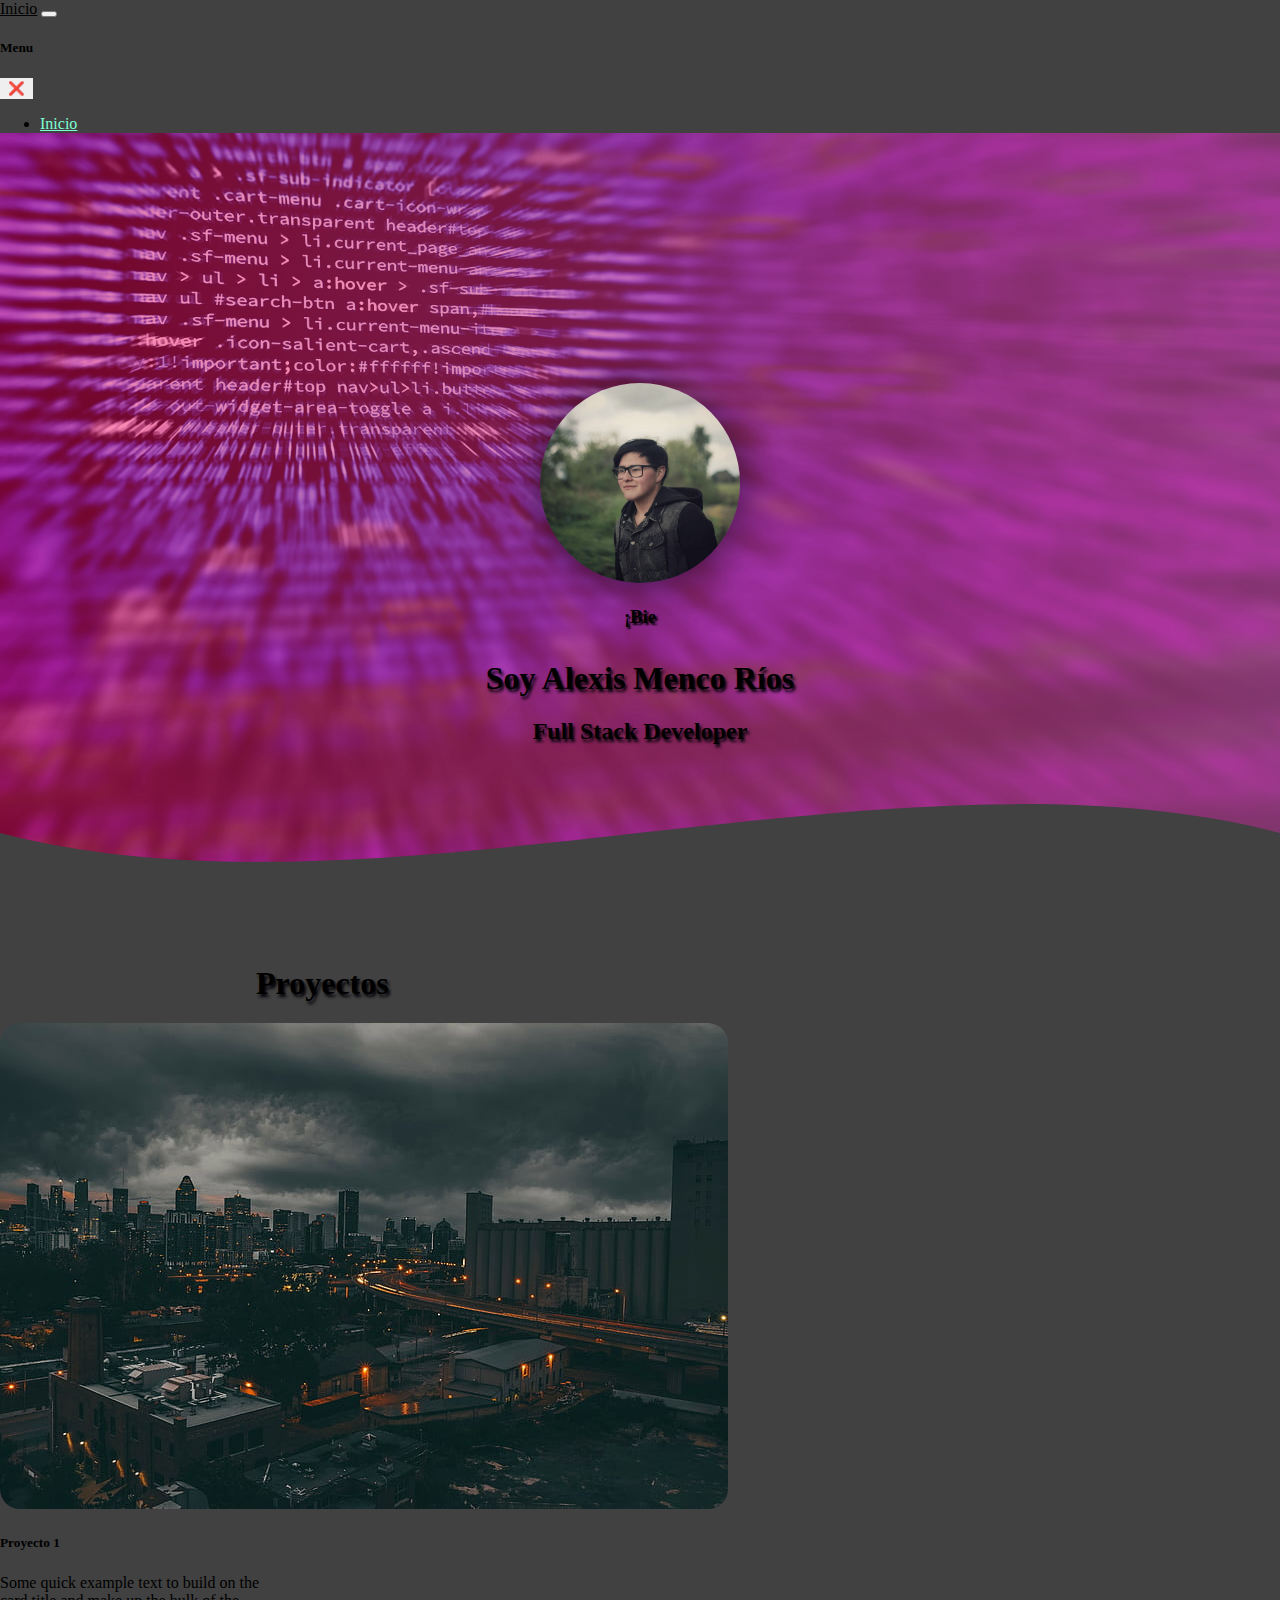
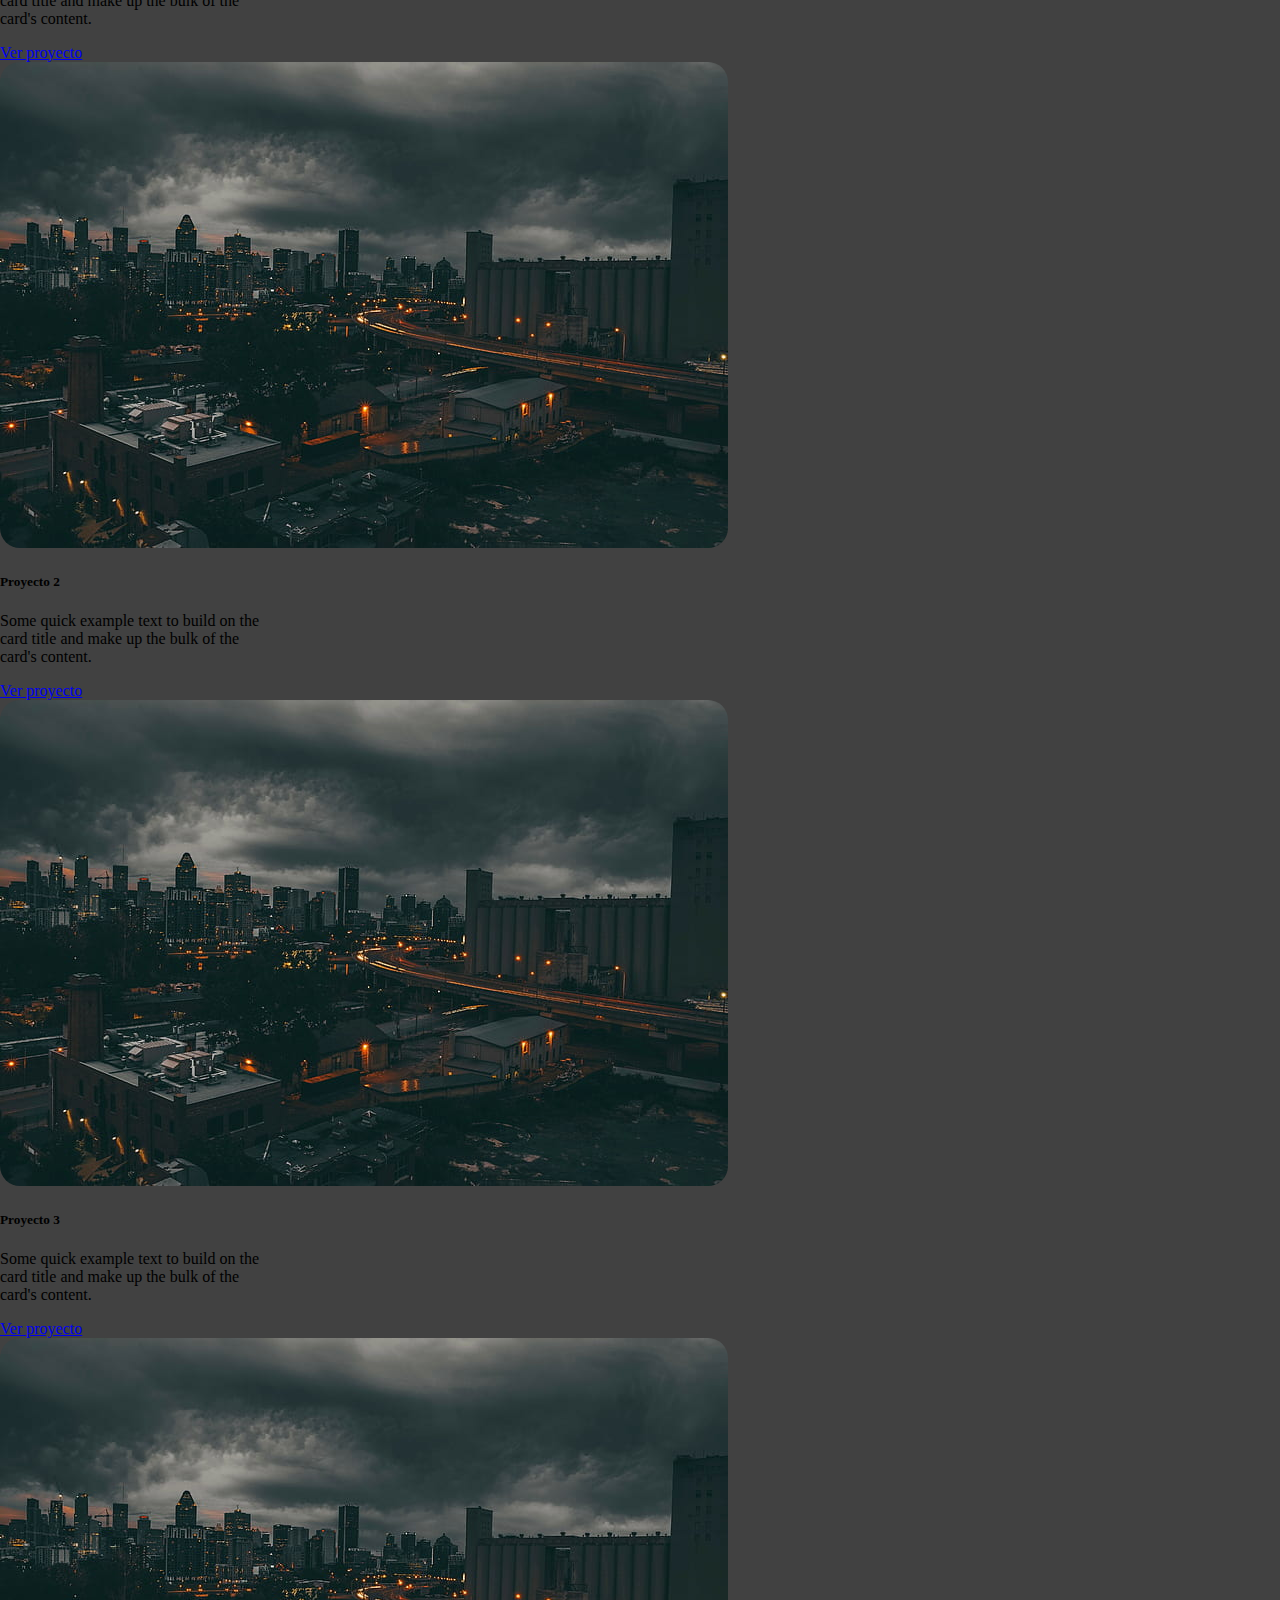
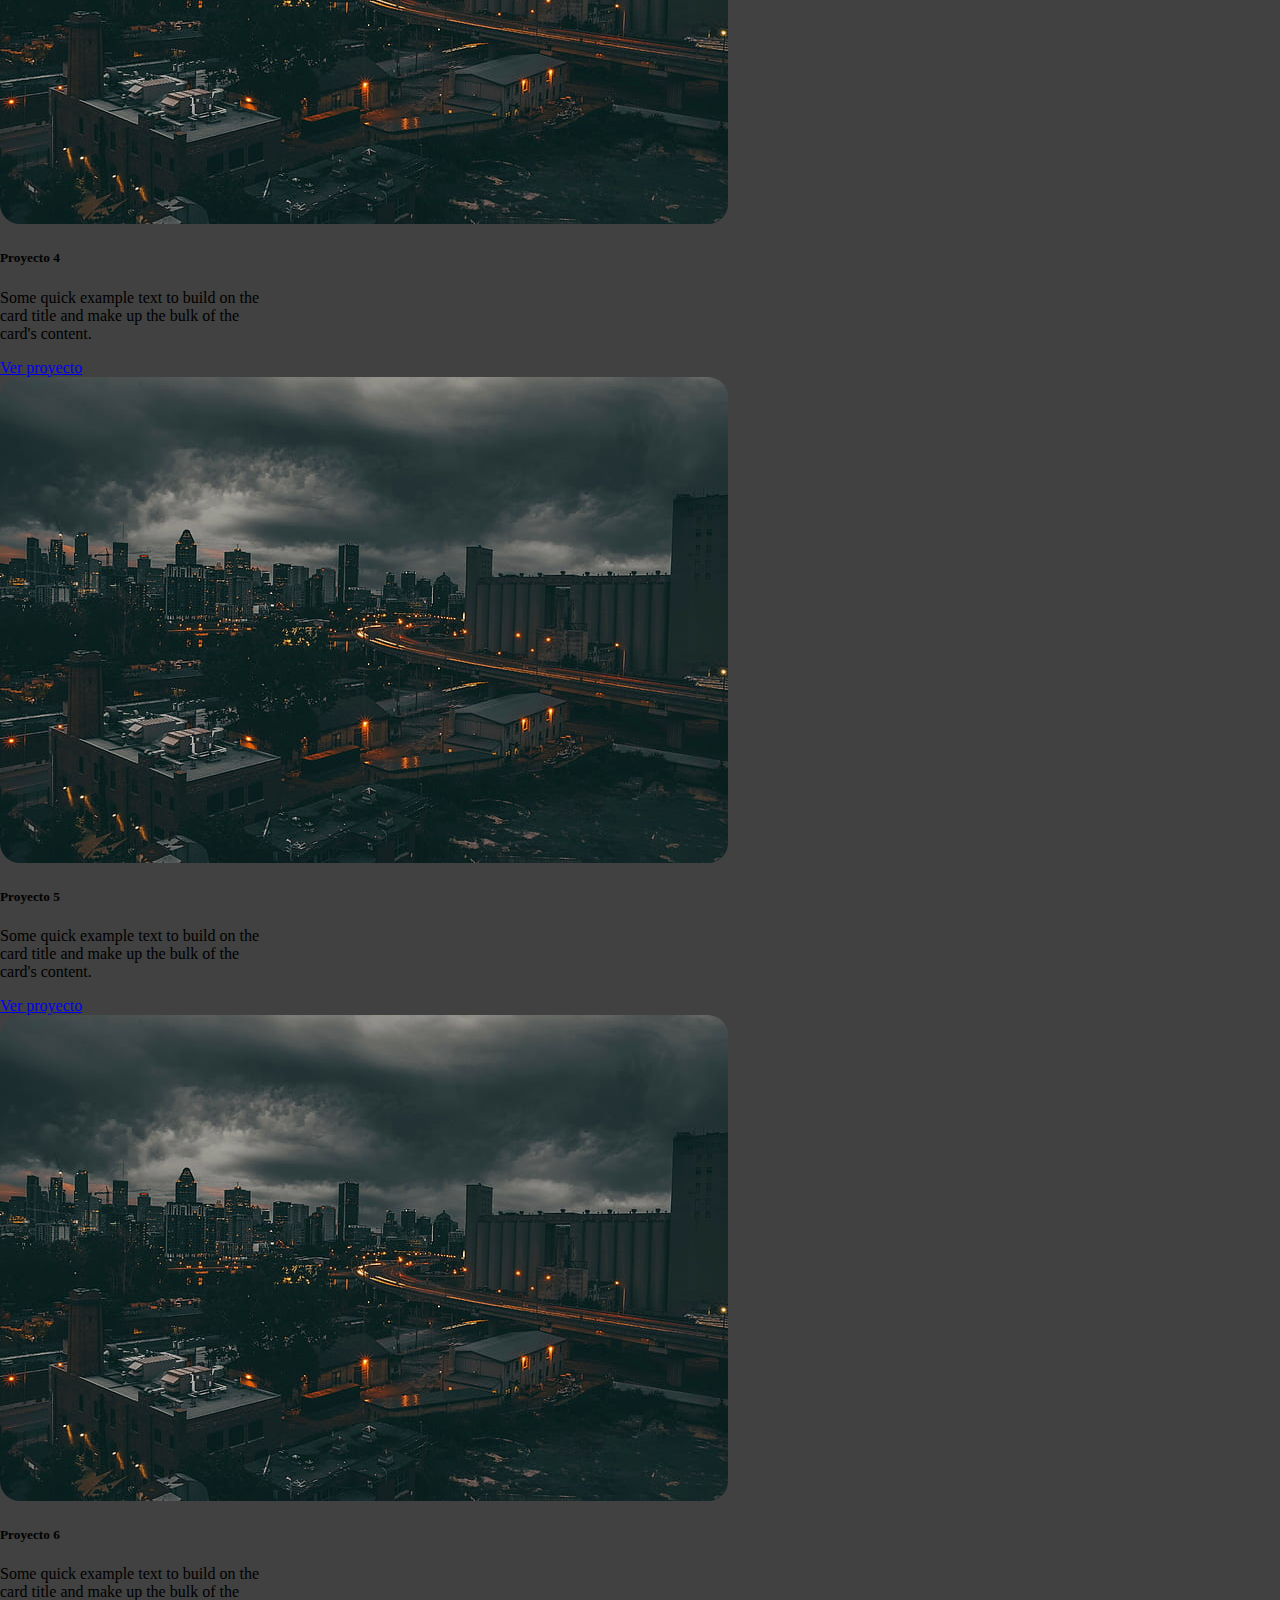
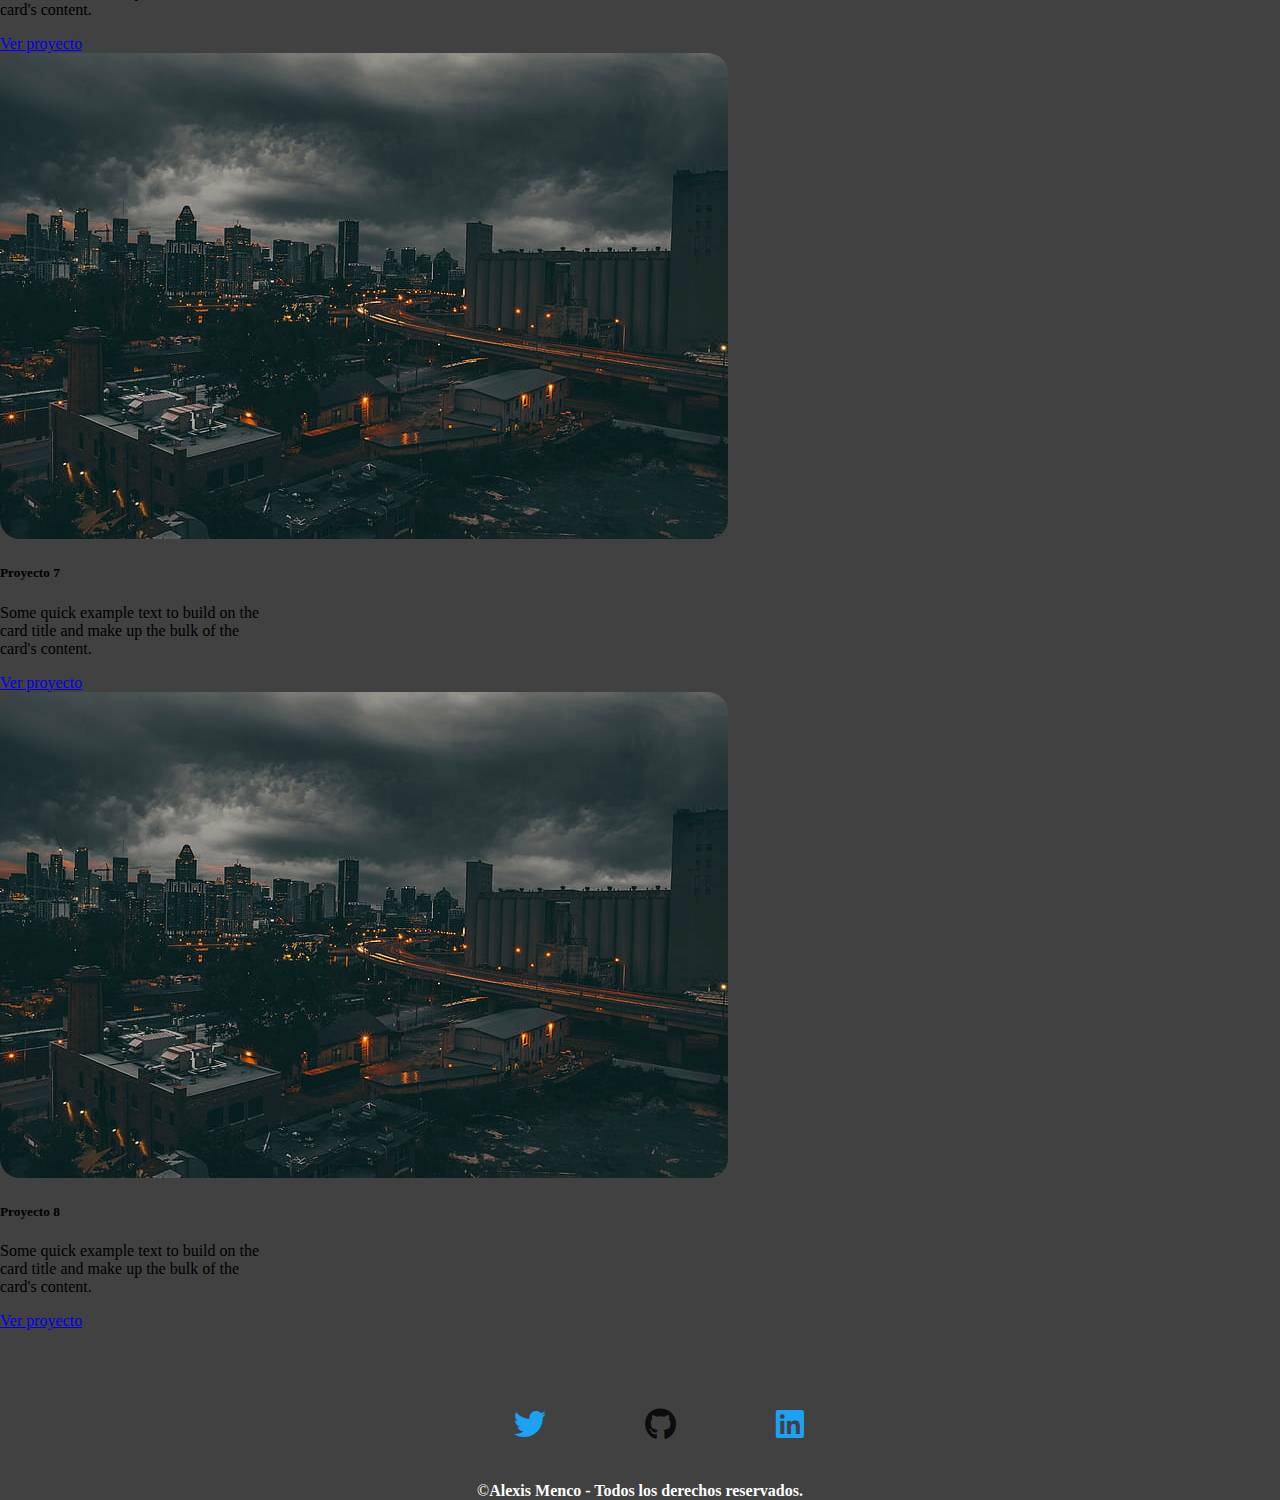
<file: index.html>
<!DOCTYPE html>
<html lang="en">
<head>
    <meta charset="UTF-8">
    <meta http-equiv="X-UA-Compatible" content="IE=edge">
    <meta name="viewport" content="width=device-width, initial-scale=1.0">
    <title>Portafolio</title>
    <link rel="stylesheet" href="https://cdnjs.cloudflare.com/ajax/libs/font-awesome/6.0.0/css/all.min.css" integrity="sha512-9usAa10IRO0HhonpyAIVpjrylPvoDwiPUiKdWk5t3PyolY1cOd4DSE0Ga+ri4AuTroPR5aQvXU9xC6qOPnzFeg==" crossorigin="anonymous" referrerpolicy="no-referrer" />
    <script src="https://cdn.jsdelivr.net/npm/bootstrap@5.1.3/dist/js/bootstrap.bundle.min.js" integrity="sha384-ka7Sk0Gln4gmtz2MlQnikT1wXgYsOg+OMhuP+IlRH9sENBO0LRn5q+8nbTov4+1p" crossorigin="anonymous"></script>
    <link href="https://cdn.jsdelivr.net/npm/bootstrap@5.1.3/dist/css/bootstrap.min.css" rel="stylesheet" integrity="sha384-1BmE4kWBq78iYhFldvKuhfTAU6auU8tT94WrHftjDbrCEXSU1oBoqyl2QvZ6jIW3" crossorigin="anonymous">
    <link rel="stylesheet" href="css/estilos.css">
    <link rel="icon" href="img/portafolio.png">
  </head>

<body>


    <!-- Nav -->
    <nav class="navbar navbar-dark bg-transparent fixed-top">
        <div class="container-fluid bg-transparent">
            <a class="navbar-brand " href="#" style="color: black;">Inicio</a>
            <button class="navbar-toggler border-3" style="color: transparent;" type="button" data-bs-toggle="offcanvas" data-bs-target="#offcanvasNavbar" aria-controls="offcanvasNavbar">
            <span class=" navbar-toggler-icon"></span>
            </button>
            <div class="offcanvas offcanvas-end bg-dark opacity-50" tabindex="-1" id="offcanvasNavbar" aria-labelledby="offcanvasNavbarLabel">
                <div class="offcanvas-header bg-transparent">
                <h5 class="offcanvas-title" id="offcanvasNavbarLabel" >Menu</h5>
                <button type="button" class=" bg-transparent opacity-100  text-white" style="border-color: transparent;" data-bs-dismiss="offcanvas" aria-label="Close" ><b>❌</b></button>
                </div>
                <div class="offcanvas-body bg-transparent text-white">
                    <ul class="navbar-nav justify-content-end flex-grow-1 pe-3">
                        <li class="nav-item">
                        <a class="nav-link active" style="color: aquamarine;" aria-current="page" href="index.html">Inicio</a>
                        </li>
                        <li class="nav-item">
                        <a class="nav-link" style="color: aquamarine;" href="acercademi.html">Acerca de mí</a>
                        </li>
                        <li class="nav-item">
                        <a class="nav-link" style="color: aquamarine;" href="contacto.html">Contacto</a>
                        </li>
                    </ul>
        <form class="d-flex bg-transparent">
          <input class="form-control me-2 bg-transparent" type="search" placeholder="Buscar" aria-label="Search" style="color: aquamarine;">
          <button class="btn btn-outline-success" type="submit">Buscar</button>
        </form>
                </div>
            </div>
        </div>
    </nav>
    

    <!-- Portada -->
    <div class="portada">
      
        <section id="inicio" class="textos-header">
            <img src="img/x.png" class="x">
            <h3 class="bienvenido"></h3>
            <h1 class="card-title">Soy Alexis Menco Ríos</h1>
            <h2><b>Full Stack Developer</b></h2>
            
        </section>
        <div class="barra" style="height: 150px; overflow: hidden;">
            <svg viewBox="0 0 500 150" preserveAspectRatio="none" style="height: 100%; width: 100%;">
            <path d="M0.00,49.98 C150.00,150.00 349.20,-50.00 500.00,49.98 L500.00,150.00 L0.00,150.00 Z" style="stroke: none; fill: #414141;"></path>
            </svg>
        </div>
    </div>

    <h1 class="text-center m-5">Proyectos</h1>

    <!-- columnas -->

    <div class="container">
        <div class="row justify-content-center text-center" >

          <div class="col-md-6 col-lg-4 col-xl-3 col-xxl-3 m-auto">
                  
            <!-- Card -->

            <div class=" card m-3 m-auto mt-5" >
                <img src="img/fondo.jpg" class="card-img-top" alt="..." >
                <div class="card-body">
                  <h5 class="card-title">Proyecto 1</h5>
                  <p class="card-text">Some quick example text to build on the card title and make up the bulk of the card's content.</p>
                  <a href="#" class="btn btn-primary">Ver proyecto</a>
                </div>
              </div>
          </div>

          <div class="col-md-6 col-lg-4 col-xl-3 col-xxl-3 m-auto">
                  
            <!-- Card -->

            <div class=" card m-3 m-auto mt-5" >
                <img src="img/fondo.jpg" class="card-img-top" alt="..." >
                <div class="card-body">
                  <h5 class="card-title">Proyecto 2</h5>
                  <p class="card-text">Some quick example text to build on the card title and make up the bulk of the card's content.</p>
                  <a href="#" class="btn btn-primary">Ver proyecto</a>
                </div>
              </div>
          </div>

          <div class="col-md-6 col-lg-4 col-xl-3 col-xxl-3 m-auto">
                  
            <!-- Card -->

            <div class=" card m-3 m-auto mt-5" >
                <img src="img/fondo.jpg" class="card-img-top" alt="..." >
                <div class="card-body">
                  <h5 class="card-title">Proyecto 3</h5>
                  <p class="card-text">Some quick example text to build on the card title and make up the bulk of the card's content.</p>
                  <a href="#" class="btn btn-primary">Ver proyecto</a>
                </div>
              </div>
          </div>

          <div class="col-md-6 col-lg-4 col-xl-3 col-xxl-3 m-auto">
                  
            <!-- Card -->

            <div class=" card m-3 m-auto mt-5" >
                <img src="img/fondo.jpg" class="card-img-top" alt="..." >
                <div class="card-body">
                  <h5 class="card-title">Proyecto 4</h5>
                  <p class="card-text">Some quick example text to build on the card title and make up the bulk of the card's content.</p>
                  <a href="#" class="btn btn-primary">Ver proyecto</a>
                </div>
              </div>
          </div>

          <div class="col-md-6 col-lg-4 col-xl-3 col-xxl-3 m-auto">
                  
            <!-- Card -->

            <div class=" card m-3 m-auto mt-5" >
                <img src="img/fondo.jpg" class="card-img-top" alt="..." >
                <div class="card-body">
                  <h5 class="card-title">Proyecto 5</h5>
                  <p class="card-text">Some quick example text to build on the card title and make up the bulk of the card's content.</p>
                  <a href="#" class="btn btn-primary">Ver proyecto</a>
                </div>
              </div>
          </div>

          <div class="col-md-6 col-lg-4 col-xl-3 col-xxl-3 m-auto">
                  
            <!-- Card -->

            <div class=" card m-3 m-auto mt-5" >
                <img src="img/fondo.jpg" class="card-img-top" alt="..." >
                <div class="card-body">
                  <h5 class="card-title">Proyecto 6</h5>
                  <p class="card-text">Some quick example text to build on the card title and make up the bulk of the card's content.</p>
                  <a href="#" class="btn btn-primary">Ver proyecto</a>
                </div>
              </div>
          </div>

          <div class="col-md-6 col-lg-4 col-xl-3 col-xxl-3 m-auto">
                  
            <!-- Card -->

            <div class=" card m-3 m-auto mt-5" >
                <img src="img/fondo.jpg" class="card-img-top" alt="..." >
                <div class="card-body">
                  <h5 class="card-title">Proyecto 7</h5>
                  <p class="card-text">Some quick example text to build on the card title and make up the bulk of the card's content.</p>
                  <a href="#" class="btn btn-primary">Ver proyecto</a>
                </div>
              </div>
          </div>

          <div class="col-md-6 col-lg-4 col-xl-3 col-xxl-3 m-auto">
                  
            <!-- Card -->

            <div class=" card m-3 m-auto mt-5" >
                <img src="img/fondo.jpg" class="card-img-top" alt="..." >
                <div class="card-body">
                  <h5 class="card-title">Proyecto 8</h5>
                  <p class="card-text">Some quick example text to build on the card title and make up the bulk of the card's content.</p>
                  <a href="#" class="btn btn-primary">Ver proyecto</a>
                </div>
              </div>
          </div>
        </div>
      </div>

    <!-- footer -->

    <footer >
        <div class="logofooter">
        <ol>
            
            <li style="--clr:#1da1f2;">
                <a href="https://twitter.com/Alexis__mer" target="_blank"><i class="fa-brands fa-twitter"></i></a>
            </li>
            
            <li style="--clr:#0c0c0c;">
                <a href="https://github.com/Alexismenco" target="_blank"><i class="fa-brands fa-github"></i></a>
            </li>
            <li style="--clr:#1da1f2;">
                <a href="https://www.linkedin.com/in/alexismenco/" target="_blank"><i class="fa-brands fa-linkedin"></i></i></a>
            </li>
        </ol>
        </div>


        <div class="footer-content">
            &copy;<b>Alexis Menco - Todos los derechos reservados.</b>

        </div>
    </footer>  
    <script src="js/main.js"></script>
</body>
</html>
</file>
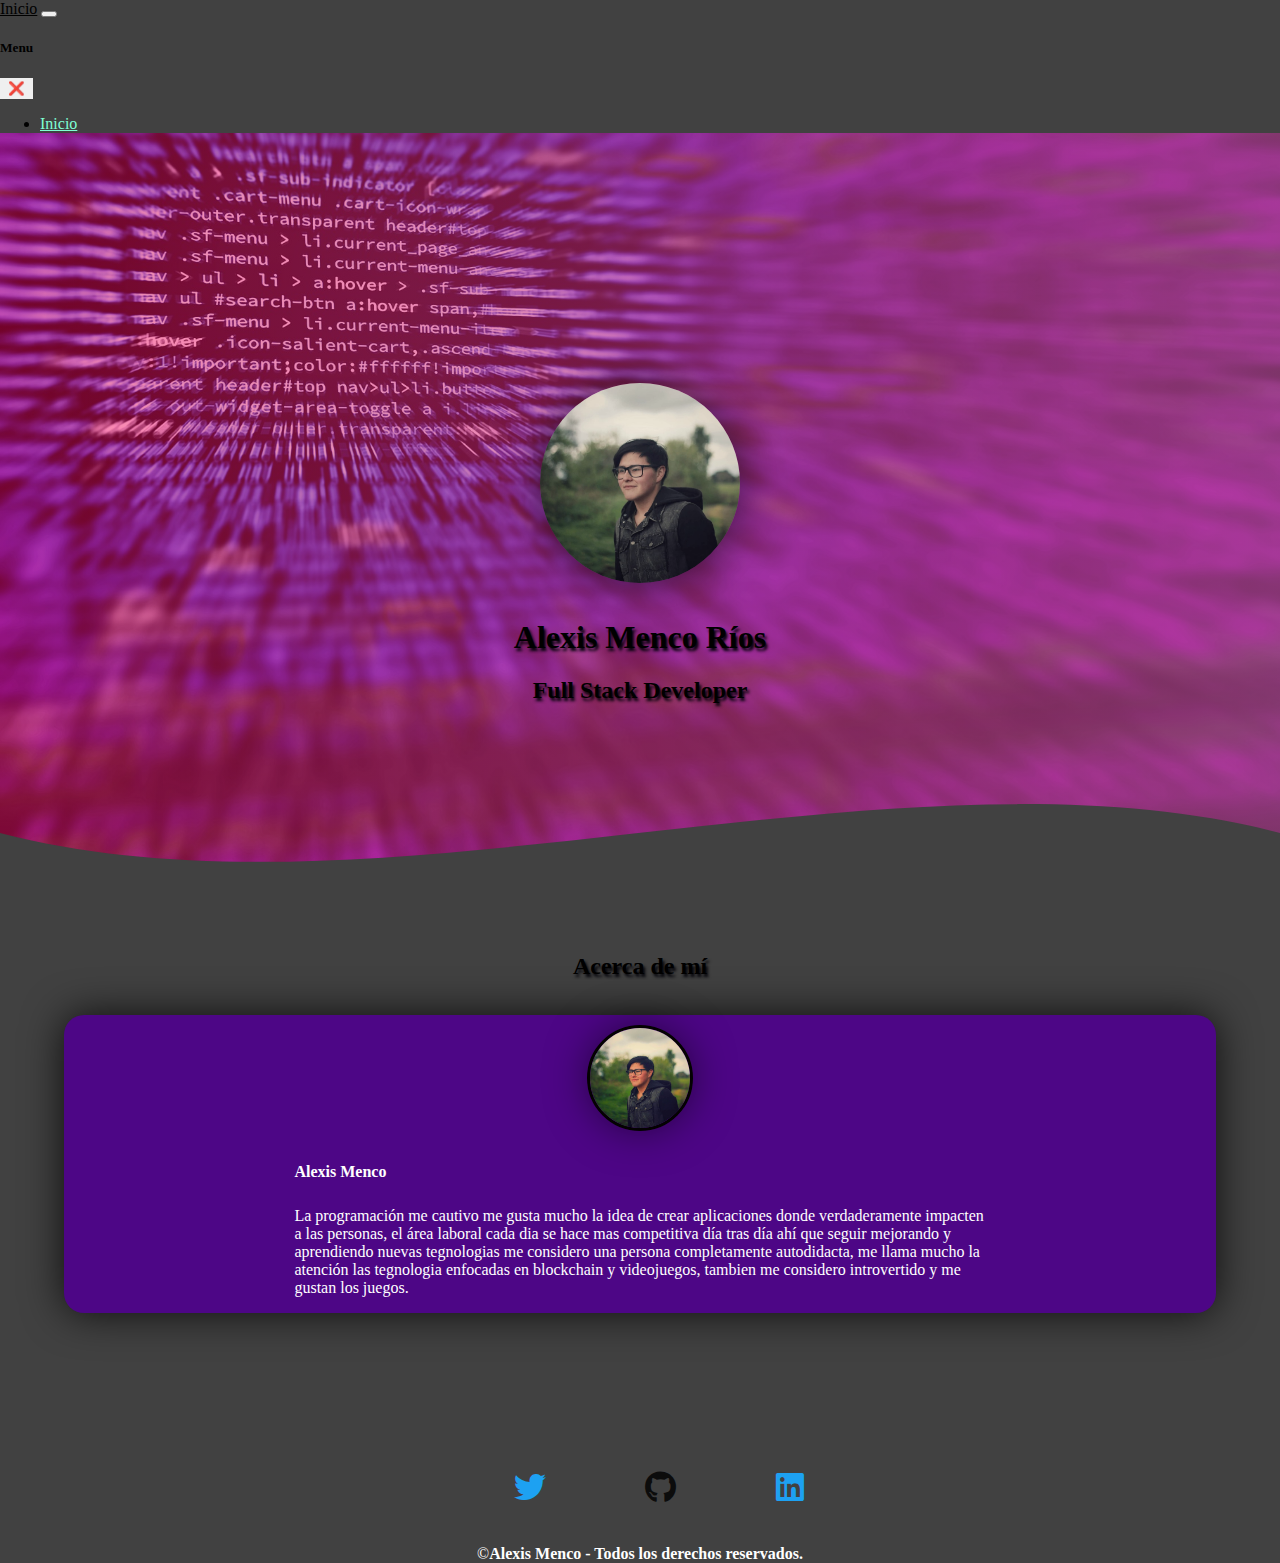
<file: acercademi.html>
<!DOCTYPE html>
<html lang="en">
<head>
    <meta charset="UTF-8">
    <meta http-equiv="X-UA-Compatible" content="IE=edge">
    <meta name="viewport" content="width=device-width, initial-scale=1.0">
    <title>Portafolio</title>
    <link rel="stylesheet" href="https://cdnjs.cloudflare.com/ajax/libs/font-awesome/6.0.0/css/all.min.css" integrity="sha512-9usAa10IRO0HhonpyAIVpjrylPvoDwiPUiKdWk5t3PyolY1cOd4DSE0Ga+ri4AuTroPR5aQvXU9xC6qOPnzFeg==" crossorigin="anonymous" referrerpolicy="no-referrer" />
    <script src="https://cdn.jsdelivr.net/npm/bootstrap@5.1.3/dist/js/bootstrap.bundle.min.js" integrity="sha384-ka7Sk0Gln4gmtz2MlQnikT1wXgYsOg+OMhuP+IlRH9sENBO0LRn5q+8nbTov4+1p" crossorigin="anonymous"></script>
    <link href="https://cdn.jsdelivr.net/npm/bootstrap@5.1.3/dist/css/bootstrap.min.css" rel="stylesheet" integrity="sha384-1BmE4kWBq78iYhFldvKuhfTAU6auU8tT94WrHftjDbrCEXSU1oBoqyl2QvZ6jIW3" crossorigin="anonymous">
    <link rel="stylesheet" href="css/estilos.css">
    <link rel="icon" href="img/portafolio.png">
  </head>

<body>


    <!-- Nav -->
    <nav class="navbar navbar-dark bg-transparent fixed-top">
        <div class="container-fluid bg-transparent">
            <a class="navbar-brand " href="index.html" style="color: black;">Inicio</a>
            <button class="navbar-toggler border-3" style="color: transparent;" type="button" data-bs-toggle="offcanvas" data-bs-target="#offcanvasNavbar" aria-controls="offcanvasNavbar">
            <span class=" navbar-toggler-icon"></span>
            </button>
            <div class="offcanvas offcanvas-end bg-dark opacity-50" tabindex="-1" id="offcanvasNavbar" aria-labelledby="offcanvasNavbarLabel">
                <div class="offcanvas-header bg-transparent">
                <h5 class="offcanvas-title" id="offcanvasNavbarLabel" >Menu</h5>
                <button type="button" class=" bg-transparent opacity-100  text-white" style="border-color: transparent;" data-bs-dismiss="offcanvas" aria-label="Close" ><b>❌</b></button>
                </div>
                <div class="offcanvas-body bg-transparent text-white">
                    <ul class="navbar-nav justify-content-end flex-grow-1 pe-3">
                        <li class="nav-item">
                        <a class="nav-link active" style="color: aquamarine;" aria-current="page" href="index.html">Inicio</a>
                        </li>
                        <li class="nav-item">
                        <a class="nav-link" style="color: aquamarine;" href="acercademi.html">Acerca de mí</a>
                        </li>
                        <li class="nav-item">
                        <a class="nav-link" style="color: aquamarine;" href="contacto.html">Contacto</a>
                        </li>
                    </ul>
        <form class="d-flex bg-transparent">
          <input class="form-control me-2 bg-transparent" type="search" placeholder="Buscar" aria-label="Search" style="color: aquamarine;">
          <button class="btn btn-outline-success" type="submit">Buscar</button>
        </form>
                </div>
            </div>
        </div>
    </nav>
    

    <!-- Portada -->
    <div class="portada">
        <section id="inicio" class="textos-header">
            <img src="img/x.png" class="x">
            <h1 class="card-title">Alexis Menco Ríos</h1>
            <h2><b>Full Stack Developer</b></h2>
        </section>
        <div class="barra" style="height: 150px; overflow: hidden;">
            <svg viewBox="0 0 500 150" preserveAspectRatio="none" style="height: 100%; width: 100%;">
            <path d="M0.00,49.98 C150.00,150.00 349.20,-50.00 500.00,49.98 L500.00,150.00 L0.00,150.00 Z" style="stroke: none; fill: #414141;"></path>
            </svg>
        </div>
    </div>

    <!-- Acerca de mi -->
    <section class="acercademi">
        <h2 class="titulo">Acerca de mí</h2>
        <div class="div1">
            
            <div class="div2">
                <img class="imagenacercademi" src="img/x.png" alt="">
                <div class="contenido-texto">
                    <h4>Alexis Menco</h4>
                    <p>La programación me cautivo me gusta mucho la idea de crear aplicaciones donde verdaderamente impacten
                        a las personas, el área laboral cada dia se hace mas competitiva día tras día
                         ahí que seguir mejorando y aprendiendo nuevas tegnologias me considero una persona completamente autodidacta, 
                         me llama mucho la atención las tegnologia enfocadas en blockchain y videojuegos, tambien me considero
                          introvertido y me gustan los juegos.</p>
                </div>
            </div>
        </div>
    </section>

    <!-- footer -->

    <footer >
        <div class="logofooter">
        <ol>
            
            <li style="--clr:#1da1f2;">
                <a href="https://twitter.com/Alexis__mer" target="_blank"><i class="fa-brands fa-twitter"></i></a>
            </li>
            
            <li style="--clr:#0c0c0c;">
                <a href="https://github.com/Alexismenco" target="_blank"><i class="fa-brands fa-github"></i></a>
            </li>
            <li style="--clr:#1da1f2;">
                <a href="https://www.linkedin.com/in/alexismenco/" target="_blank"><i class="fa-brands fa-linkedin"></i></i></a>
            </li>
        </ol>
        </div>


        <div class="footer-content">
            &copy;<b>Alexis Menco - Todos los derechos reservados.</b>

        </div>
    </footer>  
</body>
</html>
</file>
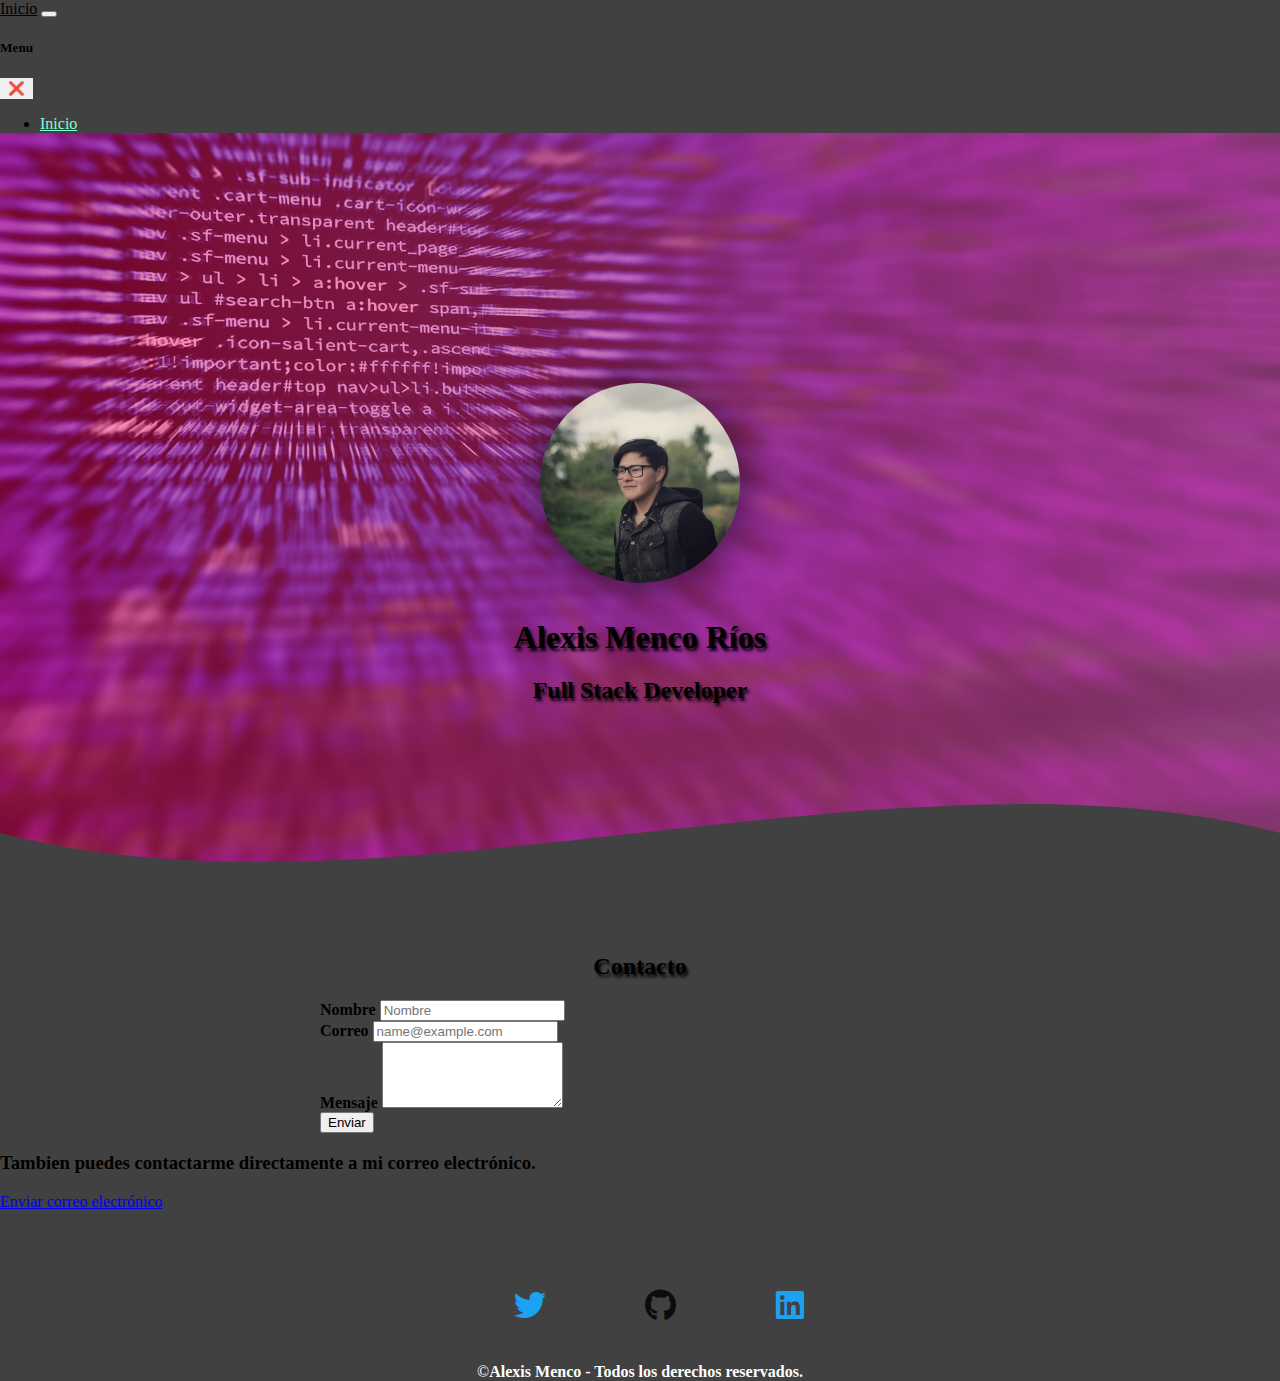
<file: contacto.html>
<!DOCTYPE html>
<html lang="en">
<head>
    <meta charset="UTF-8">
    <meta http-equiv="X-UA-Compatible" content="IE=edge">
    <meta name="viewport" content="width=device-width, initial-scale=1.0">
    <title>Portafolio</title>
    <link rel="stylesheet" href="https://cdnjs.cloudflare.com/ajax/libs/font-awesome/6.0.0/css/all.min.css" integrity="sha512-9usAa10IRO0HhonpyAIVpjrylPvoDwiPUiKdWk5t3PyolY1cOd4DSE0Ga+ri4AuTroPR5aQvXU9xC6qOPnzFeg==" crossorigin="anonymous" referrerpolicy="no-referrer" />
    <script src="https://cdn.jsdelivr.net/npm/bootstrap@5.1.3/dist/js/bootstrap.bundle.min.js" integrity="sha384-ka7Sk0Gln4gmtz2MlQnikT1wXgYsOg+OMhuP+IlRH9sENBO0LRn5q+8nbTov4+1p" crossorigin="anonymous"></script>
    <link href="https://cdn.jsdelivr.net/npm/bootstrap@5.1.3/dist/css/bootstrap.min.css" rel="stylesheet" integrity="sha384-1BmE4kWBq78iYhFldvKuhfTAU6auU8tT94WrHftjDbrCEXSU1oBoqyl2QvZ6jIW3" crossorigin="anonymous">
    <link rel="stylesheet" href="css/estilos.css">
    <link rel="icon" href="img/portafolio.png">
  </head>

<body>


    <!-- Nav -->
    <nav class="navbar navbar-dark bg-transparent fixed-top">
        <div class="container-fluid bg-transparent">
            <a class="navbar-brand " href="index.html" style="color: black;">Inicio</a>
            <button class="navbar-toggler border-3" style="color: transparent;" type="button" data-bs-toggle="offcanvas" data-bs-target="#offcanvasNavbar" aria-controls="offcanvasNavbar">
            <span class=" navbar-toggler-icon"></span>
            </button>
            <div class="offcanvas offcanvas-end bg-dark opacity-50" tabindex="-1" id="offcanvasNavbar" aria-labelledby="offcanvasNavbarLabel">
                <div class="offcanvas-header bg-transparent">
                <h5 class="offcanvas-title" id="offcanvasNavbarLabel" >Menu</h5>
                <button type="button" class=" bg-transparent opacity-100  text-white" style="border-color: transparent;" data-bs-dismiss="offcanvas" aria-label="Close" ><b>❌</b></button>
                </div>
                <div class="offcanvas-body bg-transparent text-white">
                    <ul class="navbar-nav justify-content-end flex-grow-1 pe-3">
                        <li class="nav-item">
                        <a class="nav-link active" style="color: aquamarine;" aria-current="page" href="index.html">Inicio</a>
                        </li>
                        <li class="nav-item">
                        <a class="nav-link" style="color: aquamarine;" href="acercademi.html">Acerca de mí</a>
                        </li>
                        <li class="nav-item">
                        <a class="nav-link" style="color: aquamarine;" href="contacto.html">Contacto</a>
                        </li>
                    </ul>
        <form class="d-flex bg-transparent">
          <input class="form-control me-2 bg-transparent" type="search" placeholder="Buscar" aria-label="Search" style="color: aquamarine;">
          <button class="btn btn-outline-success" type="submit">Buscar</button>
        </form>
                </div>
            </div>
        </div>
    </nav>
    

    <!-- Portada -->
    <div class="portada">
        <section id="inicio" class="textos-header">
            <img src="img/x.png" class="x">
            <h1 class="card-title">Alexis Menco Ríos</h1>
            <h2><b>Full Stack Developer</b></h2>
        </section>
        <div class="barra" style="height: 150px; overflow: hidden;">
            <svg viewBox="0 0 500 150" preserveAspectRatio="none" style="height: 100%; width: 100%;">
            <path d="M0.00,49.98 C150.00,150.00 349.20,-50.00 500.00,49.98 L500.00,150.00 L0.00,150.00 Z" style="stroke: none; fill: #414141;"></path>
            </svg>
        </div>
    </div>

    <!-- formulario Contacto -->
    <h2>Contacto</h2>
    <div class="formulario row justify-content-center text-white align-items-center">
    

        <form action="" class="text-center m-3">
            <label for="nombre"><b>Nombre</b></label>
            <input id="nombre" class="form-control" type="text" name="nombre" placeholder="Nombre" required>
            
            <br>
            <label for="correo"><b>Correo</b> </label>
            <input name="correo" class="form-control" id="exampleFormControlInput1" placeholder="name@example.com" required>
            <br>
            <label for="exampleFormControlTextarea1" class="form-label"><b>Mensaje</b></label>
            <textarea class="form-control" id="exampleFormControlTextarea1" rows="3" required></textarea>
            <br>
            <input class="submit btn btn-primary" type="submit" value="Enviar">
    
        </form>
    
      
    </div>

    <!-- Contacto por Gmail -->

    <div class="row justify-content-center text-center mt-5 text-white">
        <h3>Tambien puedes contactarme directamente a mi correo electrónico.</h3>

        <a href="mailto:mencoalexis@gmail.com" class="btn btn-primary" style="margin-top: 12px; width: max-content;">Enviar correo electrónico</a>
    </div>
    

  
    <!-- footer -->

    <footer >
        <div class="logofooter">
        <ol>
            
            <li style="--clr:#1da1f2;">
                <a href="https://twitter.com/Alexis__mer" target="_blank"><i class="fa-brands fa-twitter"></i></a>
            </li>
            
            <li style="--clr:#0c0c0c;">
                <a href="https://github.com/Alexismenco" target="_blank"><i class="fa-brands fa-github"></i></a>
            </li>
            <li style="--clr:#1da1f2;">
                <a href="https://www.linkedin.com/in/alexismenco/" target="_blank"><i class="fa-brands fa-linkedin"></i></i></a>
            </li>
        </ol>
        </div>


        <div class="footer-content">
            &copy;<b>Alexis Menco - Todos los derechos reservados.</b>

        </div>
    </footer>  
</body>
</html>
</file>
<file: css/estilos.css>
body {
    margin: 0%;
    padding: 0%;
    background-color: #414141;
}
::-webkit-scrollbar{
    display: none;
}
h1 {
    align-items: center;
    text-shadow: 2px 3px 3px rgb(3, 3, 9);
    padding-top: 10px;
    margin-left: 20%;
    margin-right: 20%;
   
}
h2 {
    text-align: center;
    text-shadow: 2px 3px 3px rgb(3, 3, 9);
}

nav {
    margin-top: 0px;
}

/* Portada */
.portada {
    width: 100%;
    height: 800px;
    background: linear-gradient(to right, hsla(340, 95%, 50%, 0.459), hsla(317, 45%, 52%, 0.664)), url(../img/portada.jpg);
    background-size: cover;
    background-attachment: fixed;
    position: relative;
    margin-top: -73px;
    text-align: center;
}
/* Mi foto */
.x {
    margin-top: 250px;
    height: 200px;
    width: 200px;
    border-radius: 50%;
    box-shadow: 0 0 40px 0 rgb(0 0 0 / 60%);
    filter: grayscale(55%);
}

/* Barra de incio ondulada */

.barra {
    position: absolute;
    bottom: 0;
    width: 100%;
}

/* Footer */

footer{
    position: relative;
    bottom: 0;
    left: 0;
    right: 0;
    background: #111;
    height: auto;
    width: 100vw;
    background-color: #414141;
    padding-top: 40px;
    color: #fff;
}
.footer-content {
    text-align: center;
}

/* Logos del footer */

ol{
    position: relative;
    display: flex;
    gap: 50px;
}
ol li{ 
    position: relative;
    list-style: none;
    width: 80px;
    height: 80px;
    display: flex;
    justify-content: center;
    align-items: center;
    cursor: pointer;
    transition: 0.5s;
}
ol li:hover{
    z-index: 10000;
    transform: scale(0.75);
}
ol li::before{
    content: '';
    position: absolute;
    inset: 30px;
    box-shadow: 0 0 0 10px var(--clr),
    0 0 0 20px var(--bg),
    0 0 0 22px var(--clr);
    transition: 0.3s;
}  

ol li a{
    position: relative;
    text-decoration: none;
    color: var(--clr);
    z-index: 10;
    font-size: 2em;
    transition: 0.5s;
    background-color: transparent;
}
    
ol li:hover a{
    font-size: 3em;
    background-color: transparent;
    filter: drop-shadow(0 0 20px var(--clr)) 
    drop-shadow(0 0 40px var(--clr))
    drop-shadow(0 0 60px var(--clr));
    
}

.logofooter{
    display: flex;
    justify-content: center;

}

/* Acerca de mi */
.div1{
    margin-top: 35px;
    margin-bottom: 50px;
    display: flex;
    justify-content: space-evenly;
    flex-direction: column;
    justify-content: center;
    align-items: center;
    
}

.div1 .div2{
    background: #4d0686;
    display: flex;
    width: 46%;

    align-items: center;
    justify-content: space-evenly;
    border-radius: 20px;
    box-shadow: 0 0 40px 0 rgba(0, 0, 0, 0.8);
}

.div1 .div2 img{
    width: 100px;
    height: 100px;
    object-fit: cover;
    border: 3px solid rgb(4, 2, 2);
    border-radius: 50%;
    display: block;
    box-shadow: 0 0 40px 0 rgba(0, 0, 0, 0.5);
}

.div1 .div2 > .contenido-texto{
    width: 60%;
    color: #fff;
}

.div1 .div2 > .contenido-texto p{
    font-weight: 300;
    padding-top: 5px;
}

.div1 .div2{
    width: 90%;
    display: flex;
    flex-direction: column;
    align-items: center;
}

.card {
    width: 17rem; 
    border-radius: 20px;
}

.div1 .div2:first-child{
    margin-bottom: 30px;
}
.imagenacercademi{
    margin: 10px;
}

textarea {
    overflow: scroll;
}
.formulario {
    margin: auto;
}

@media screen and (max-width:500px) {
    .formulario {
        width: 80%;
    }
}

@media screen and (min-width:500px) {
    .formulario {
        width: 50%;
    }
}

.card-img-top{
    border-radius: 20px;
}
.bienvenido {
    text-shadow: 2px 2px 2px black;
    
}
</file>
